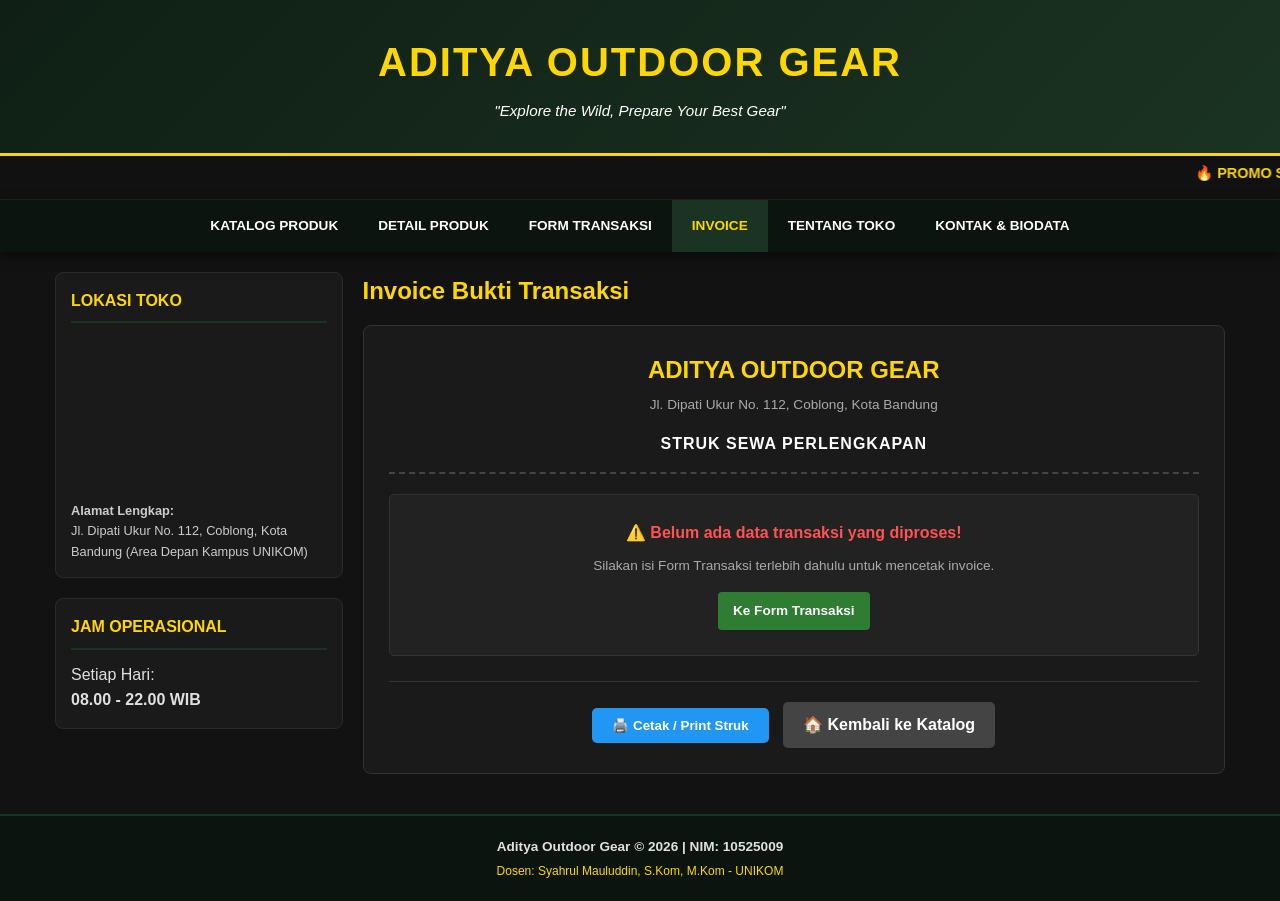
<file: invoice.html>
<!DOCTYPE html>
<html lang="id">
<head>
  <meta charset="UTF-8">
  <meta name="viewport" content="width=device-width, initial-scale=1.0">
  <title>Aditya Outdoor Gear - Invoice Transaksi</title>
  <link rel="stylesheet" href="css/style.css">
  
  <style>
    
    @media print {
      header, .header, 
      nav, .navbar, 
      aside, .sidebar, 
      footer, .footer, 
      .no-print, 
      div[style*="marquee"] {
        display: none !important;
      }

      body {
        background: #ffffff !important;
        color: #000000 !important;
        margin: 0 !important;
        padding: 0 !important;
      }

      .container {
        display: block !important;
        width: 100% !important;
        margin: 0 !important;
        padding: 0 !important;
      }

      .main-content {
        width: 100% !important;
        margin: 0 !important;
        padding: 0 !important;
      }

      .invoice-card {
        background: #ffffff !important;
        color: #000000 !important;
        border: 2px solid #000000 !important;
        box-shadow: none !important;
        margin: 0 auto !important;
        padding: 20px !important;
        width: 100% !important;
        max-width: 650px !important;
      }

      .invoice-card h2, .invoice-card h3, .invoice-card h4, 
      .invoice-card p, .invoice-card td, .invoice-card span, .invoice-card strong {
        color: #000000 !important;
      }

      .invoice-table {
        border-collapse: collapse !important;
        width: 100% !important;
      }

      .invoice-table th {
        background: #f0f0f0 !important;
        color: #000000 !important;
        border: 1px solid #000000 !important;
      }

      .invoice-table td {
        border: 1px solid #000000 !important;
        color: #000000 !important;
      }

      .total-box {
        background: #fdfdfd !important;
        border: 1px solid #000000 !important;
      }
    }
  </style>
</head>
<body>

  <header class="header">
    <div class="logo">
      <h1>ADITYA OUTDOOR GEAR</h1>
      <p><i>"Explore the Wild, Prepare Your Best Gear"</i></p>
    </div>
  </header>

<div class="no-print" style="background: #111; padding: 6px 0; border-bottom: 1px solid #222;">
  <marquee behavior="scroll" direction="left" scrollamount="6" style="color: #FFD700; font-size: 0.9rem; font-weight: bold;">
    🔥 PROMO SPECIAL SEWA ADITYA OUTDOOR GEAR: DISKON 10% UNTUK MAHASISWA UNIKOM! | BUKA SETIAP HARI 08.00 - 22.00 WIB 🔥
  </marquee>
</div>

  <nav class="navbar">
    <ul>
      <li><a href="index.html">KATALOG PRODUK</a></li>
      <li><a href="detail.html">DETAIL PRODUK</a></li>
      <li><a href="transaksi.html">FORM TRANSAKSI</a></li>
      <li><a href="invoice.html" class="active">INVOICE</a></li>
      <li><a href="tentang.html">TENTANG TOKO</a></li>
      <li><a href="kontak.html">KONTAK & BIODATA</a></li>
    </ul>
  </nav>

  <div class="container">

    <aside class="sidebar">
      <div class="widget">
        <h3>LOKASI TOKO</h3>
        <iframe src="https://www.google.com/maps/embed?pb=!1m18!1m12!1m3!1d3960.988019777598!2d107.6131435!3d-6.8919835!2m3!1f0!2f0!3f0!3m2!1i1024!2i768!4f13.1!3m3!1m2!1s0x2e68e65756a81a23%3A0x8898f02931e21b27!2sUNIKOM!5e0!3m2!1sid!2sid!4v1700000000000!5m2!1sid!2sid" width="100%" height="150" style="border:0; border-radius:5px;" allowfullscreen="" loading="lazy"></iframe>
        <p style="font-size: 0.8rem; margin-top: 8px; color: #ccc;"><strong>Alamat Lengkap:</strong><br>Jl. Dipati Ukur No. 112, Coblong, Kota Bandung (Area Depan Kampus UNIKOM)</p>
      </div>

      <div class="widget">
        <h3>JAM OPERASIONAL</h3>
        <p>Setiap Hari:<br><strong>08.00 - 22.00 WIB</strong></p>
      </div>
    </aside>

    <main class="main-content">
      <h2 class="no-print">Invoice Bukti Transaksi</h2>

      <div class="invoice-card" style="background: #1a1a1a; padding: 25px; border-radius: 8px; border: 1px solid #333; color: #fff;">
        
        <div style="text-align: center; border-bottom: 2px dashed #444; padding-bottom: 15px; margin-bottom: 20px;">
          <h3 style="color: #FFD700; margin: 0 0 5px 0; font-size: 1.5rem;">ADITYA OUTDOOR GEAR</h3>
          <p style="font-size: 0.85rem; color: #aaa; margin: 0;">Jl. Dipati Ukur No. 112, Coblong, Kota Bandung</p>
          <h4 style="margin-top: 15px; color: #fff; letter-spacing: 1px;">STRUK SEWA PERLENGKAPAN</h4>
        </div>

        <div id="kontenInvoice">
          <p style="text-align: center; color: #aaa;">Memuat data transaksi...</p>
        </div>

        <div class="no-print" style="text-align: center; margin-top: 25px; border-top: 1px solid #333; padding-top: 20px;">
          <button onclick="window.print()" style="padding: 10px 20px; background: #2196F3; color: #fff; border: none; border-radius: 5px; font-weight: bold; cursor: pointer; margin-right: 10px;">🖨️ Cetak / Print Struk</button>
          <a href="index.html" style="padding: 10px 20px; background: #444; color: #fff; text-decoration: none; border-radius: 5px; font-weight: bold; display: inline-block;">🏠 Kembali ke Katalog</a>
        </div>

      </div>
    </main>

  </div>

  <footer class="footer">
    <p><strong>Aditya Outdoor Gear © 2026 | NIM: 10525009</strong></p>
    <p class="dosen">Dosen: Syahrul Mauluddin, S.Kom, M.Kom - UNIKOM</p>
  </footer>

  <script>
    const data = JSON.parse(localStorage.getItem('transaksiUtlast'));
    const container = document.getElementById('kontenInvoice');

    if (data) {
      container.innerHTML = `
        <table style="width: 100%; font-size: 0.95rem; margin-bottom: 20px; line-height: 1.8;">
          <tr><td style="width: 35%; color: #aaa;">No. Invoice</td><td>: <strong style="color: #FFD700;">${data.noInvoice}</strong></td></tr>
          <tr><td style="color: #aaa;">Tanggal Transaksi</td><td>: ${data.tgl}</td></tr>
          <tr><td style="color: #aaa;">Nama Penyewa</td><td>: <strong>${data.nama}</strong></td></tr>
          <tr><td style="color: #aaa;">No. WhatsApp</td><td>: ${data.hp}</td></tr>
          <tr><td style="color: #aaa;">Metode Pembayaran</td><td>: ${data.pembayaran}</td></tr>
        </table>

        <table class="invoice-table" style="width: 100%; border-collapse: collapse; margin-bottom: 20px; font-size: 0.9rem;">
          <thead>
            <tr style="background: #2a2a2a; color: #FFD700; text-align: left;">
              <th style="padding: 10px; border: 1px solid #444;">Produk Alat</th>
              <th style="padding: 10px; border: 1px solid #444; text-align: center;">Durasi</th>
              <th style="padding: 10px; border: 1px solid #444; text-align: right;">Harga/Hari</th>
              <th style="padding: 10px; border: 1px solid #444; text-align: right;">Subtotal</th>
            </tr>
          </thead>
          <tbody>
            <tr>
              <td style="padding: 10px; border: 1px solid #444;">${data.produk}</td>
              <td style="padding: 10px; border: 1px solid #444; text-align: center;">${data.lama} Hari</td>
              <td style="padding: 10px; border: 1px solid #444; text-align: right;">Rp ${parseInt(data.harga).toLocaleString('id-ID')}</td>
              <td style="padding: 10px; border: 1px solid #444; text-align: right;">Rp ${parseInt(data.total).toLocaleString('id-ID')}</td>
            </tr>
          </tbody>
        </table>

        <div class="total-box" style="background: #222; padding: 15px; border-radius: 5px; text-align: right; border: 1px solid #333;">
          <span style="font-size: 0.9rem; color: #aaa; display: block; margin-bottom: 3px;">TOTAL YANG HARUS DIBAYAR:</span>
          <span style="font-size: 1.4rem; font-weight: bold; color: #FFD700;">Rp ${parseInt(data.total).toLocaleString('id-ID')}</span>
        </div>
      `;
    } else {
      container.innerHTML = `
        <div style="text-align: center; padding: 25px 10px; background: #222; border-radius: 5px; border: 1px solid #333;">
          <p style="color: #ff5252; margin: 0 0 10px 0; font-weight: bold;">⚠️ Belum ada data transaksi yang diproses!</p>
          <p style="font-size: 0.85rem; color: #aaa; margin: 0 0 15px 0;">Silakan isi Form Transaksi terlebih dahulu untuk mencetak invoice.</p>
          <a href="transaksi.html" style="padding: 8px 15px; background: #2e7d32; color: #fff; text-decoration: none; border-radius: 4px; font-weight: bold; font-size: 0.85rem; display: inline-block;">Ke Form Transaksi</a>
        </div>
      `;
    }
  </script>

</body>
</html>
</file>
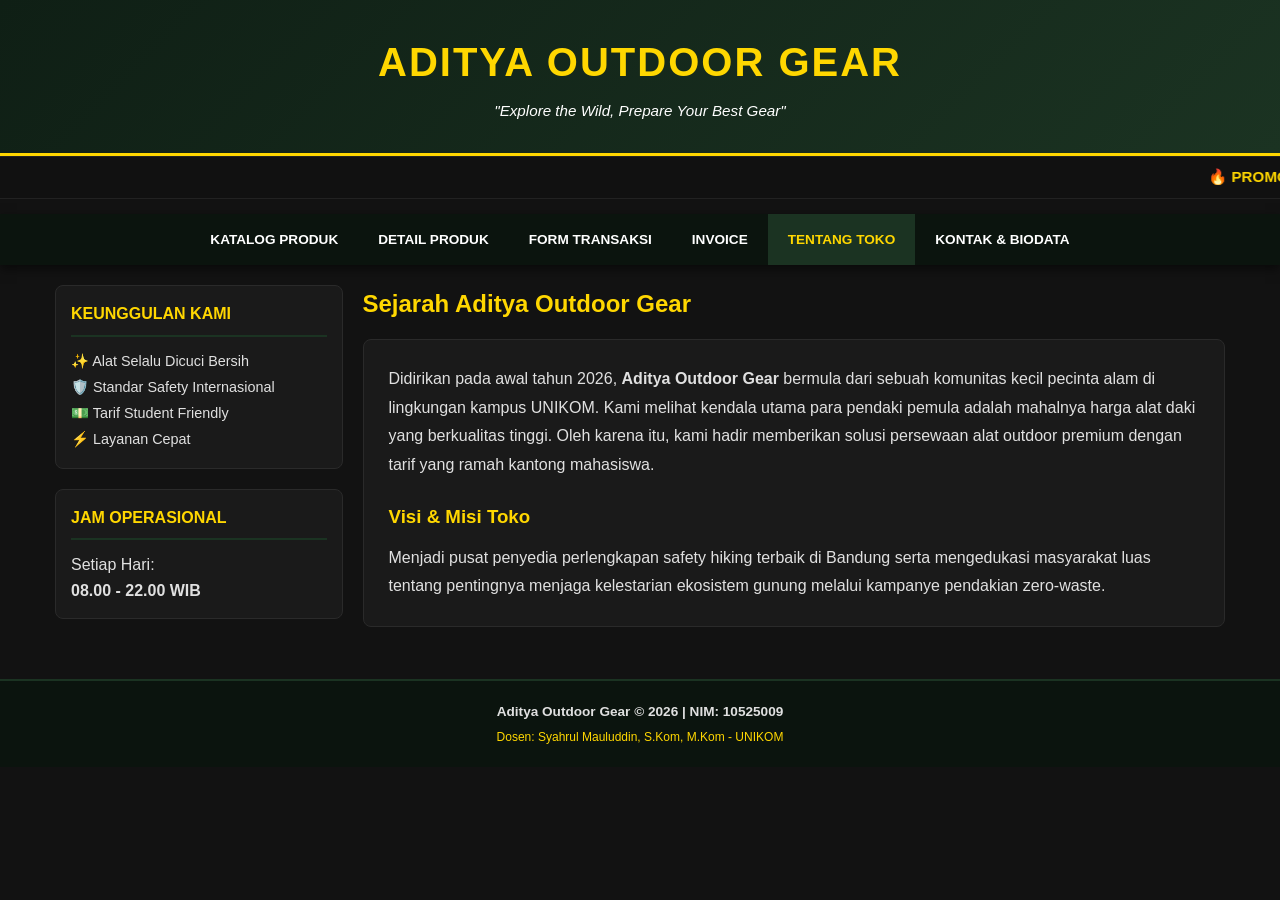
<file: tentang.html>
<html lang="id">
<head>
  <meta charset="UTF-8">
  <meta name="viewport" content="width=device-width, initial-scale=1.0">
  <title>Aditya Outdoor Gear - Tentang Toko</title>
  <link rel="stylesheet" href="css/style.css">
</head>
<body>

  <header class="header">
    <div class="logo">
      <h1>ADITYA OUTDOOR GEAR</h1>
      <p><i>"Explore the Wild, Prepare Your Best Gear"</i></p>
    </div>
  </header>

  <div style="background: #111; padding: 8px 0; border-top: 1px solid #222; border-bottom: 1px solid #222; margin-bottom: 15px;">
  <marquee behavior="scroll" direction="left" scrollamount="6" style="color: #FFD700; font-size: 0.95rem; font-weight: bold; font-family: sans-serif;">
    🔥 PROMO SPECIAL SEWA ADITYA OUTDOOR GEAR: DISKON 10% UNTUK MAHASISWA UNIKOM! | BUKA SETIAP HARI 08.00 - 22.00 WIB | LOKASI: JL. DIPATI UKUR NO. 112 BANDUNG 🔥
  </marquee>
</div>

  <nav class="navbar">
    <ul>
      <li><a href="index.html">KATALOG PRODUK</a></li>
      <li><a href="detail.html">DETAIL PRODUK</a></li>
      <li><a href="transaksi.html">FORM TRANSAKSI</a></li>
      <li><a href="invoice.html">INVOICE</a></li>
      <li><a href="tentang.html" class="active">TENTANG TOKO</a></li>
      <li><a href="kontak.html">KONTAK & BIODATA</a></li>
    </ul>
  </nav>

  <div class="container">

    <aside class="sidebar">
      <div class="widget">
        <h3>KEUNGGULAN KAMI</h3>
        <ul style="list-style: none; font-size:0.9rem; line-height: 1.8;">
          <li>✨ Alat Selalu Dicuci Bersih</li>
          <li>🛡️ Standar Safety Internasional</li>
          <li>💵 Tarif Student Friendly</li>
          <li>⚡ Layanan Cepat</li>
        </ul>
      </div>

      <div class="widget">
        <h3>JAM OPERASIONAL</h3>
        <p>Setiap Hari:<br><strong>08.00 - 22.00 WIB</strong></p>
      </div>
    </aside>

    <main class="main-content">
      <h2>Sejarah Aditya Outdoor Gear</h2>
      
      <div style="background-color: #1a1a1a; padding: 25px; border-radius: 8px; border: 1px solid #2a2a2a; line-height: 1.8;">
        <p style="margin-bottom: 15px;">Didirikan pada awal tahun 2026, <strong>Aditya Outdoor Gear</strong> bermula dari sebuah komunitas kecil pecinta alam di lingkungan kampus UNIKOM. Kami melihat kendala utama para pendaki pemula adalah mahalnya harga alat daki yang berkualitas tinggi. Oleh karena itu, kami hadir memberikan solusi persewaan alat outdoor premium dengan tarif yang ramah kantong mahasiswa.</p>
        
        <h3 style="color: #FFD700; margin-top: 20px; margin-bottom: 10px;">Visi & Misi Toko</h3>
        <p>Menjadi pusat penyedia perlengkapan safety hiking terbaik di Bandung serta mengedukasi masyarakat luas tentang pentingnya menjaga kelestarian ekosistem gunung melalui kampanye pendakian zero-waste.</p>
      </div>
    </main>

  </div>

  <footer class="footer">
    <p><strong>Aditya Outdoor Gear © 2026 | NIM: 10525009</strong></p>
    <p class="dosen">Dosen: Syahrul Mauluddin, S.Kom, M.Kom - UNIKOM</p>
  </footer>

  <script src="js/script.js"></script>
</body>
</html>
</file>
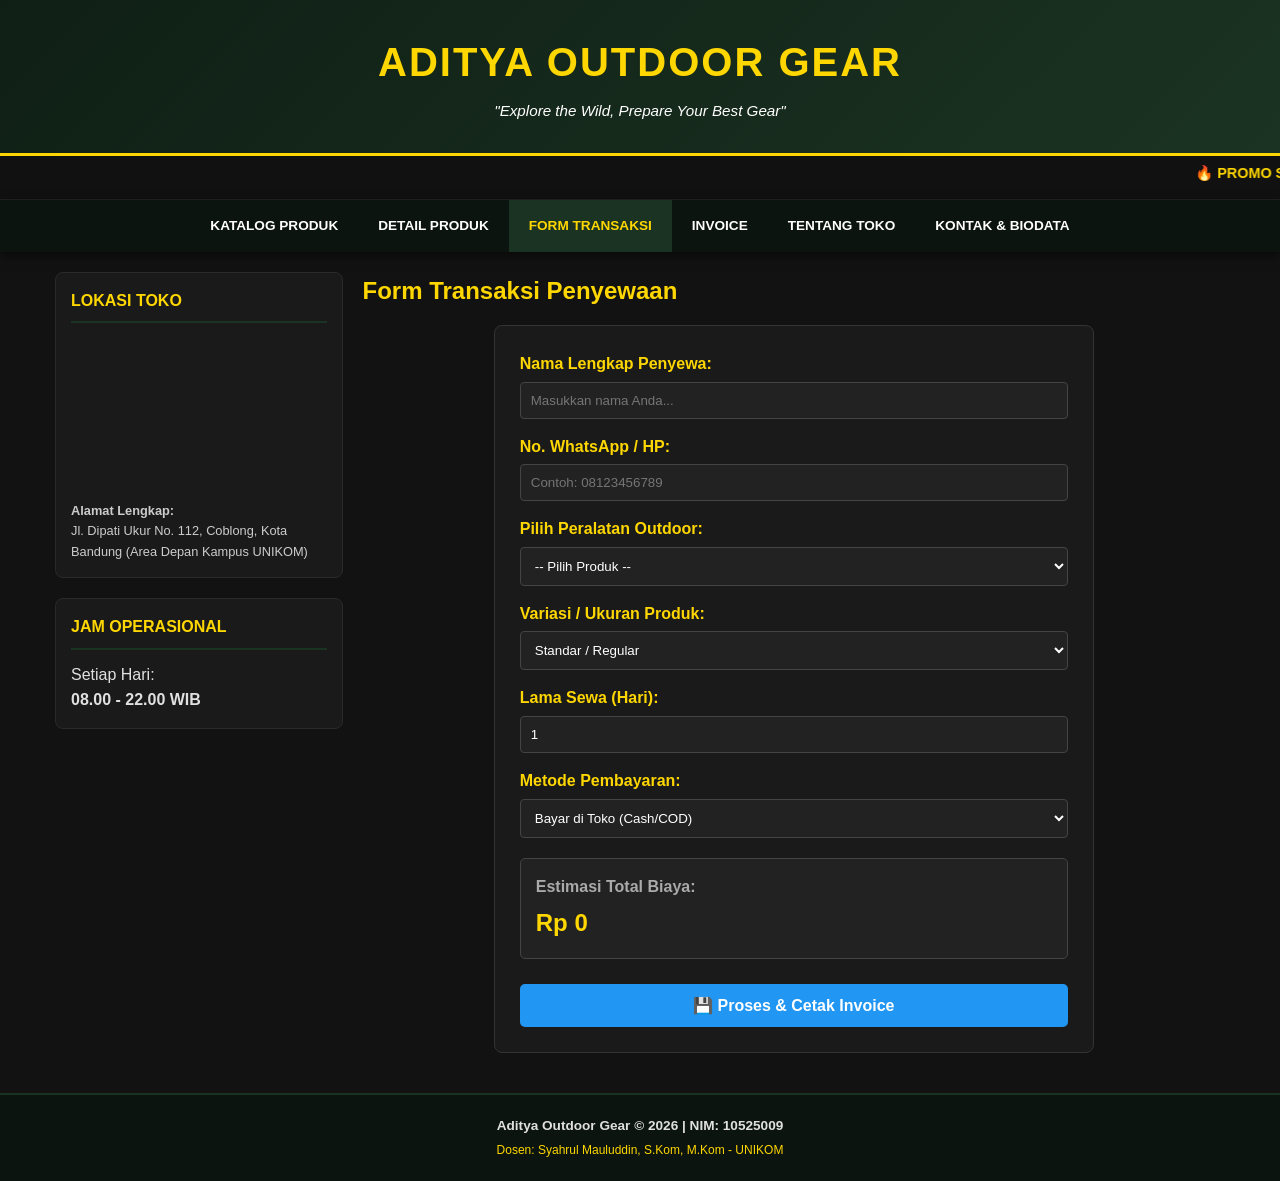
<file: transaksi.html>
<!DOCTYPE html>
<html lang="id">
<head>
  <meta charset="UTF-8">
  <meta name="viewport" content="width=device-width, initial-scale=1.0">
  <title>Aditya Outdoor Gear - Form Transaksi</title>
  <link rel="stylesheet" href="css/style.css">
  <style>
    /* Style Tambahan Form */
    .form-container {
      background: #1a1a1a;
      padding: 25px;
      border-radius: 8px;
      border: 1px solid #333;
      max-width: 600px;
      margin: 0 auto;
      color: #fff;
    }
    .form-group {
      margin-bottom: 15px;
    }
    .form-group label {
      display: block;
      margin-bottom: 5px;
      font-weight: bold;
      color: #FFD700;
    }
    .form-group input, .form-group select {
      width: 100%;
      padding: 10px;
      border-radius: 4px;
      background: #222;
      color: #fff;
      border: 1px solid #444;
      box-sizing: border-box;
    }
    .btn-submit {
      width: 100%;
      padding: 12px;
      background: #2196F3;
      color: #fff;
      font-weight: bold;
      border: none;
      border-radius: 5px;
      cursor: pointer;
      font-size: 1rem;
      margin-top: 10px;
    }
    .btn-submit:hover {
      background: #0b7dda;
    }
  </style>
</head>
<body>

  <!-- HEADER -->
  <header class="header">
    <div class="logo">
      <h1>ADITYA OUTDOOR GEAR</h1>
      <p><i>"Explore the Wild, Prepare Your Best Gear"</i></p>
    </div>
  </header>

  <!-- MARQUEE RUNNING TEXT -->
  <div style="background: #111; padding: 6px 0; border-bottom: 1px solid #222;">
    <marquee behavior="scroll" direction="left" scrollamount="6" style="color: #FFD700; font-size: 0.9rem; font-weight: bold;">
      🔥 PROMO SPECIAL SEWA ADITYA OUTDOOR GEAR: DISKON 10% UNTUK MAHASISWA UNIKOM! | BUKA SETIAP HARI 08.00 - 22.00 WIB 🔥
    </marquee>
  </div>

  <!-- NAVBAR -->
  <nav class="navbar">
    <ul>
      <li><a href="index.html">KATALOG PRODUK</a></li>
      <li><a href="detail_gear1.html">DETAIL PRODUK</a></li>
      <li><a href="transaksi.html" class="active">FORM TRANSAKSI</a></li>
      <li><a href="invoice.html">INVOICE</a></li>
      <li><a href="tentang.html">TENTANG TOKO</a></li>
      <li><a href="kontak.html">KONTAK & BIODATA</a></li>
    </ul>
  </nav>

  <!-- CONTAINER UTAMA -->
  <div class="container">
    
    <!-- SIDEBAR LEFT -->
    <aside class="sidebar">
      <div class="widget">
        <h3>LOKASI TOKO</h3>
        <iframe src="https://www.google.com/maps/embed?pb=!1m18!1m12!1m3!1d3960.988019777598!2d107.6131435!3d-6.8919835!2m3!1f0!2f0!3f0!3m2!1i1024!2i768!4f13.1!3m3!1m2!1s0x2e68e65756a81a23%3A0x8898f02931e21b27!2sUNIKOM!5e0!3m2!1sid!2sid!4v1700000000000!5m2!1sid!2sid" width="100%" height="150" style="border:0; border-radius:5px;" allowfullscreen="" loading="lazy"></iframe>
        <p style="font-size: 0.8rem; margin-top: 8px; color: #ccc;"><strong>Alamat Lengkap:</strong><br>Jl. Dipati Ukur No. 112, Coblong, Kota Bandung (Area Depan Kampus UNIKOM)</p>
      </div>

      <div class="widget">
        <h3>JAM OPERASIONAL</h3>
        <p>Setiap Hari:<br><strong>08.00 - 22.00 WIB</strong></p>
      </div>
    </aside>

    <!-- MAIN CONTENT -->
    <main class="main-content">
      <h2>Form Transaksi Penyewaan</h2>

      <div class="form-container">
        <form id="formTransaksi" onsubmit="prosesTransaksi(event)">
          
          <div class="form-group">
            <label for="nama">Nama Lengkap Penyewa:</label>
            <input type="text" id="nama" placeholder="Masukkan nama Anda..." required>
          </div>

          <div class="form-group">
            <label for="hp">No. WhatsApp / HP:</label>
            <input type="tel" id="hp" placeholder="Contoh: 08123456789" required>
          </div>

          <div class="form-group">
            <label for="produk">Pilih Peralatan Outdoor:</label>
            <select id="produk" onchange="hitungTotal()" required>
              <option value="" data-nama="">-- Pilih Produk --</option>
              <option value="60000" data-nama="Tenda Dome Double Layer 4P">Tenda Dome Double Layer 4P - Rp 60.000/hari</option>
              <option value="45000" data-nama="Carrier Eiger / Arei 60L">Carrier Eiger / Arei 60L - Rp 45.000/hari</option>
              <option value="35000" data-nama="Sepatu Rei Trekker High Cut">Sepatu Rei Trekker High Cut - Rp 35.000/hari</option>
              <option value="20000" data-nama="Sleeping Bag Polar Bulu">Sleeping Bag Polar Bulu - Rp 20.000/hari</option>
              <option value="25000" data-nama="Cooking Set / Nesting SY-300">Cooking Set / Nesting SY-300 - Rp 25.000/hari</option>
              <option value="15000" data-nama="Kompor Mawar Mini Portable">Kompor Mawar Mini Portable - Rp 15.000/hari</option>
              <option value="30000" data-nama="Flysheet 3x4 Meter Waterproof">Flysheet 3x4 Meter Waterproof - Rp 30.000/hari</option>
              <option value="15000" data-nama="Headlamp LED Cree Sensor">Headlamp LED Cree Sensor - Rp 15.000/hari</option>
              <option value="10000" data-nama="Matras Aluminium Foil Double">Matras Aluminium Foil Double - Rp 10.000/hari</option>
            </select>
          </div>

          <div class="form-group">
            <label for="variasi">Variasi / Ukuran Produk:</label>
            <select id="variasi" required>
              <option value="Standar / Regular">Standar / Regular</option>
              <option value="Kapasitas 4 Person">Kapasitas 4 Person</option>
              <option value="Kapasitas 6 Person">Kapasitas 6 Person</option>
              <option value="Ukuran 60 Liter">Ukuran 60 Liter</option>
              <option value="Ukuran 80 Liter">Ukuran 80 Liter</option>
              <option value="Size Sepatu 39-41">Size Sepatu 39 - 41</option>
              <option value="Size Sepatu 42-44">Size Sepatu 42 - 44</option>
              <option value="Ukuran Flysheet 3x4m">Ukuran Flysheet 3x4m</option>
            </select>
          </div>

          <div class="form-group">
            <label for="lama">Lama Sewa (Hari):</label>
            <input type="number" id="lama" min="1" value="1" oninput="hitungTotal()" required>
          </div>

          <div class="form-group">
            <label for="pembayaran">Metode Pembayaran:</label>
            <select id="pembayaran" required>
              <option value="Bayar di Toko (Cash/COD)">Bayar di Toko (Cash/COD)</option>
              <option value="Transfer Bank (BCA / Mandiri)">Transfer Bank (BCA / Mandiri)</option>
              <option value="E-Wallet (Qris / Dana / OVO)">E-Wallet (Qris / Dana / OVO)</option>
            </select>
          </div>

          <div class="form-group" style="background: #222; padding: 15px; border-radius: 5px; border: 1px solid #444; margin-top: 20px;">
            <label style="color: #aaa; margin: 0;">Estimasi Total Biaya:</label>
            <h3 id="tampilTotal" style="color: #FFD700; margin: 5px 0 0 0; font-size: 1.5rem;">Rp 0</h3>
          </div>

          <button type="submit" class="btn-submit">💾 Proses & Cetak Invoice</button>
        </form>
      </div>
    </main>

  </div>

  <!-- FOOTER -->
  <footer class="footer">
    <p><strong>Aditya Outdoor Gear © 2026 | NIM: 10525009</strong></p>
    <p class="dosen">Dosen: Syahrul Mauluddin, S.Kom, M.Kom - UNIKOM</p>
  </footer>

  <!-- JAVASCRIPT TRANSAKSI -->
  <script>
    function hitungTotal() {
      const harga = parseInt(document.getElementById('produk').value) || 0;
      const lama = parseInt(document.getElementById('lama').value) || 0;
      const total = harga * lama;
      document.getElementById('tampilTotal').innerText = 'Rp ' + total.toLocaleString('id-ID');
    }

    function prosesTransaksi(e) {
      e.preventDefault();

      const nama = document.getElementById('nama').value;
      const hp = document.getElementById('hp').value;
      const selectProduk = document.getElementById('produk');
      const harga = parseInt(selectProduk.value);
      const namaProduk = selectProduk.options[selectProduk.selectedIndex].getAttribute('data-nama');
      const variasi = document.getElementById('variasi').value;
      const lama = parseInt(document.getElementById('lama').value);
      const pembayaran = document.getElementById('pembayaran').value;
      const total = harga * lama;

      if (!harga) {
        alert('Silakan pilih produk terlebih dahulu!');
        return;
      }

      // Buat Object Data Transaksi
      const dataTransaksi = {
        noInvoice: 'INV/' + Math.floor(100000 + Math.random() * 900000),
        nama: nama,
        hp: hp,
        produk: namaProduk + " [" + variasi + "]",
        harga: harga,
        lama: lama,
        total: total,
        pembayaran: pembayaran,
        tgl: new Date().toLocaleDateString('id-ID')
      };

      // Simpan ke LocalStorage Browser
      localStorage.setItem('transaksiUtlast', JSON.stringify(dataTransaksi));

      // Pindah otomatis ke halaman Invoice
      window.location.href = 'invoice.html';
    }
  </script>

</body>
</html>
</file>
<file: css/style.css>
* {
  margin: 0;
  padding: 0;
  box-sizing: border-box;
  font-family: 'Segoe UI', Tahoma, Geneva, Verdana, sans-serif;
}

body {
  background-color: #121212;
  color: #e0e0e0;
  line-height: 1.6;
}

a {
  text-decoration: none;
  color: inherit;
}

.header {
  background: linear-gradient(135deg, #0f1f15 0%, #1b3322 100%);
  color: #FFD700;
  text-align: center;
  padding: 30px 20px;
  border-bottom: 3px solid #FFD700;
}

.header h1 {
  font-size: 2.5rem;
  letter-spacing: 2px;
  margin-bottom: 5px;
}

.header p {
  color: #ffffff;
  font-size: 0.95rem;
}

.navbar {
  background-color: #0b140e;
  position: sticky;
  top: 0;
  z-index: 100;
  box-shadow: 0 4px 10px rgba(0, 0, 0, 0.5);
}

.navbar ul {
  display: flex;
  justify-content: center;
  list-style: none;
  flex-wrap: wrap;
}

.navbar a {
  display: block;
  padding: 15px 20px;
  color: #ffffff;
  font-weight: bold;
  font-size: 0.85rem;
  transition: all 0.3s ease;
}

.navbar a:hover,
.navbar a.active {
  background-color: #1b3322;
  color: #FFD700;
}

.container {
  display: flex;
  max-width: 1200px;
  margin: 20px auto;
  padding: 0 15px;
  gap: 20px;
}

.sidebar {
  flex: 1;
  min-width: 250px;
}

.widget {
  background-color: #1a1a1a;
  border: 1px solid #2a2a2a;
  border-radius: 8px;
  padding: 15px;
  margin-bottom: 20px;
}

.widget h3 {
  color: #FFD700;
  font-size: 1rem;
  border-bottom: 2px solid #1b3322;
  padding-bottom: 8px;
  margin-bottom: 12px;
}

.search-box input {
  width: 100%;
  padding: 10px;
  border-radius: 5px;
  border: 1px solid #333;
  background-color: #262626;
  color: #fff;
  outline: none;
}

.search-box input:focus {
  border-color: #FFD700;
}

.category-list {
  list-style: none;
}

.category-list li {
  padding: 8px 10px;
  cursor: pointer;
  border-radius: 4px;
  transition: 0.2s;
  font-size: 0.9rem;
}

.category-list li:hover {
  background-color: #1b3322;
  color: #FFD700;
}

.social-links a {
  display: inline-block;
  background-color: #1b3322;
  color: #fff;
  padding: 6px 12px;
  border-radius: 4px;
  font-size: 0.8rem;
  margin-right: 5px;
  margin-top: 5px;
}

.social-links a:hover {
  background-color: #FFD700;
  color: #000;
}

.main-content {
  flex: 3;
}

.main-content h2 {
  color: #FFD700;
  margin-bottom: 15px;
  font-size: 1.5rem;
}

.product-grid {
  display: grid;
  grid-template-columns: repeat(auto-fill, minmax(220px, 1fr));
  gap: 20px;
}

.product-card {
  background-color: #1a1a1a;
  border: 1px solid #2a2a2a;
  border-radius: 8px;
  padding: 15px;
  text-align: center;
  display: flex;
  flex-direction: column;
  justify-content: space-between;
  transition: transform 0.3s ease, box-shadow 0.3s ease;
}

.product-card:hover {
  transform: translateY(-5px);
  box-shadow: 0 8px 20px rgba(0, 0, 0, 0.6);
  border-color: #FFD700;
}

.product-card img {
  width: 100%;
  height: 140px;
  object-fit: cover;
  border-radius: 6px;
  margin-bottom: 12px;
}

.product-card h3 {
  font-size: 1rem;
  color: #ffffff;
  margin-bottom: 5px;
}

.product-card .price {
  color: #FFD700;
  font-weight: bold;
  font-size: 0.9rem;
  margin-bottom: 12px;
}

.btn-detail {
  background-color: #1b3322;
  color: #ffffff;
  padding: 8px;
  border-radius: 5px;
  font-size: 0.85rem;
  font-weight: bold;
  transition: 0.2s;
}

.btn-detail:hover {
  background-color: #FFD700;
  color: #000000;
}

.footer {
  background-color: #0b140e;
  text-align: center;
  padding: 20px;
  margin-top: 40px;
  border-top: 2px solid #1b3322;
  font-size: 0.85rem;
}

.footer .dosen {
  color: #FFD700;
  font-size: 0.75rem;
  margin-top: 5px;
}

@media (max-width: 768px) {
  .container {
    flex-direction: column;
  }
  
  .navbar ul {
    flex-direction: column;
    text-align: center;
  }
  
  .navbar a {
    padding: 10px;
  }
}
</file>
